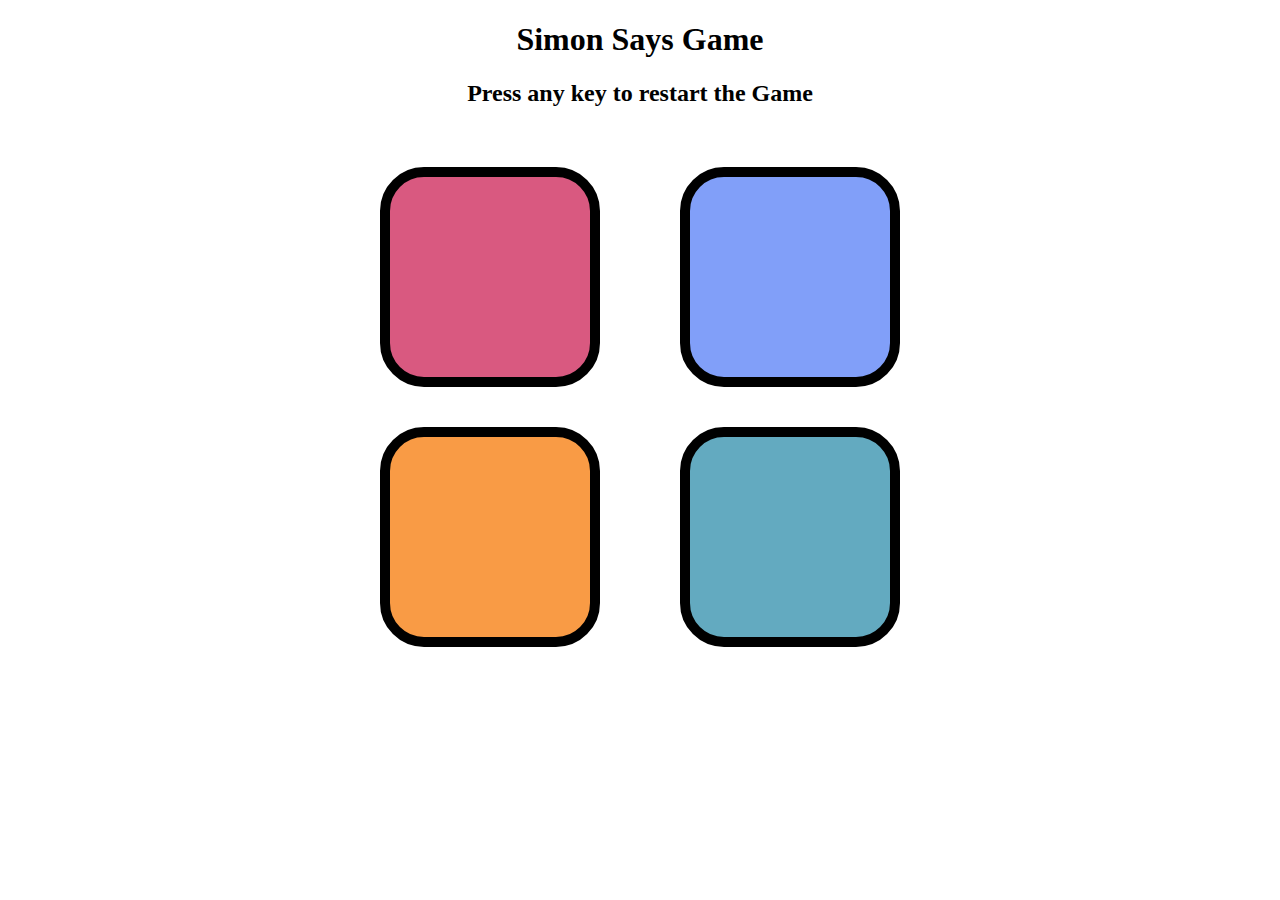
<file: Project (Java Script)/index.html>
<!DOCTYPE html>
<html lang="en">
<head>
    <meta charset="UTF-8">
    <meta name="viewport" content="width=device-width, initial-scale=1.0">
    <title>Simon Says Game</title>
    <link rel="stylesheet" href="style.css">
</head>
<body>
    <h1>Simon Says Game</h1>
    <h2>Press any key to restart the Game</h2>

    <div class="box-container">
        <div class="line-one">
            <div class="btn red" type="button" id="red"></div>
            <div class="btn yellow" type="button" id="yellow"></div>
        </div>
        <div class="line-two">
            <div class="btn blue" type="button" id="blue"></div>
            <div class="btn green" type="button" id="green"></div>
        </div>
    </div>

    <script src="app.js"></script>
</body>
</html>
</file>
<file: Project (Java Script)/style.css>
body {
    text-align: center;
}

.box-container {
    display: flex;
    justify-content: center;
}

.btn {
    height: 200px;
    width: 200px;
    border: 10px solid black;
    border-radius: 20%;
    margin: 2.5em;
}

.red {
    background-color: #d95980;
}

.yellow {
    background-color: #f99b45;
}

.blue {
    background-color: #819ff9;
}

.green {
    background-color: #63aac0;
}

.flash {
    background-color: white;
}

.userflash {
    background-color: black;
}
</file>
